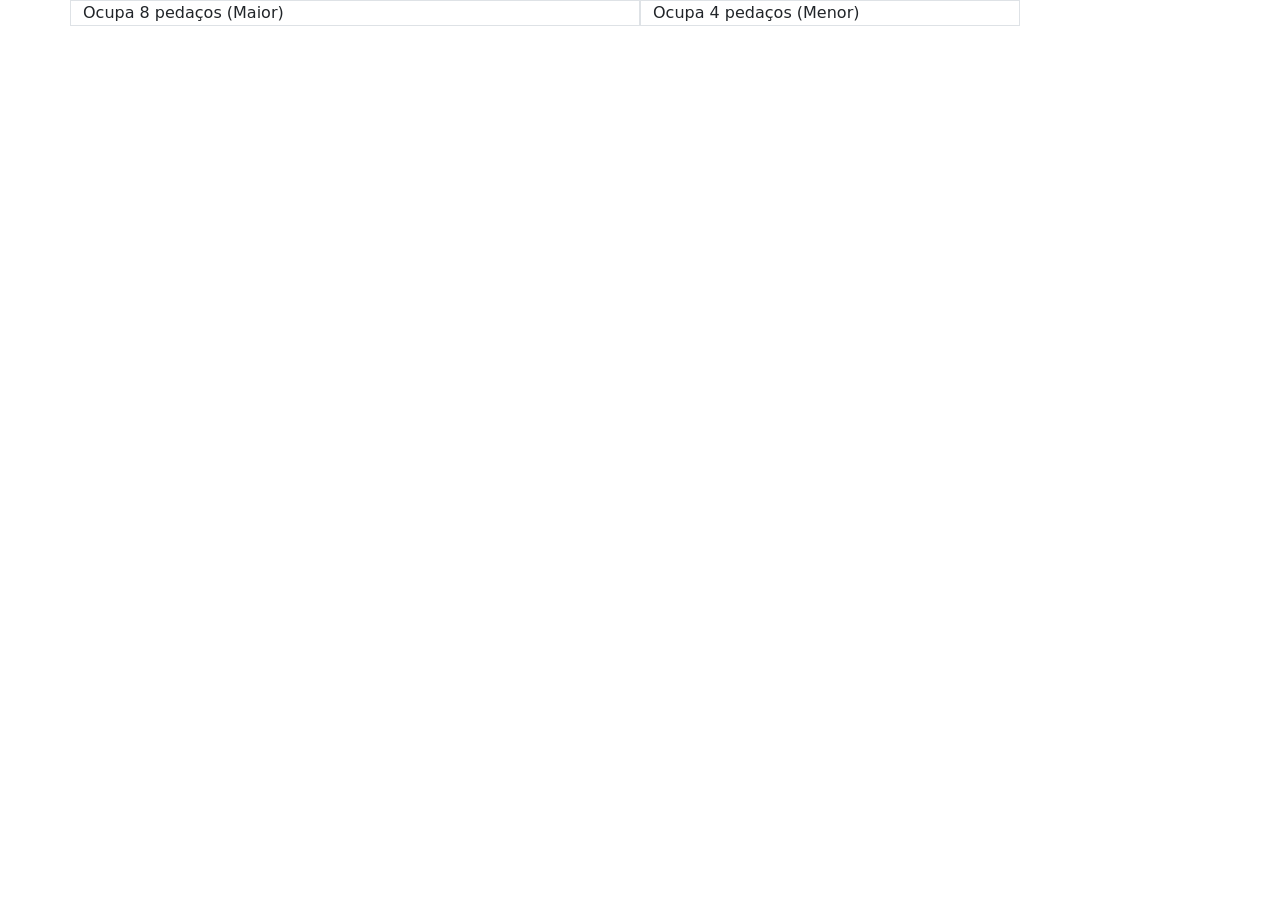
<file: teste.html>
<!DOCTYPE html>
<html lang="pt-BR">
<head>
    <link href="https://cdn.jsdelivr.net/npm/bootstrap@5.3.8/dist/css/bootstrap.min.css" rel="stylesheet" integrity="sha384-sRIl4kxILFvY47J16cr9ZwB07vP4J8+LH7qKQnuqkuIAvNWLzeN8tE5YBujZqJLB" crossorigin="anonymous">
    <meta charset="UTF-8">
    <meta name="viewport" content="width=device-width, initial-scale=1.0">
    <title>História</title>
</head>
<body>
    <div class="container">
        <div class="row">
            <div class="col-6 border">Ocupa 8 pedaços (Maior)</div>
            <div class="col-4 border">Ocupa 4 pedaços (Menor)</div>
        </div>
    </div>
    
</body>
</html>
</file>
